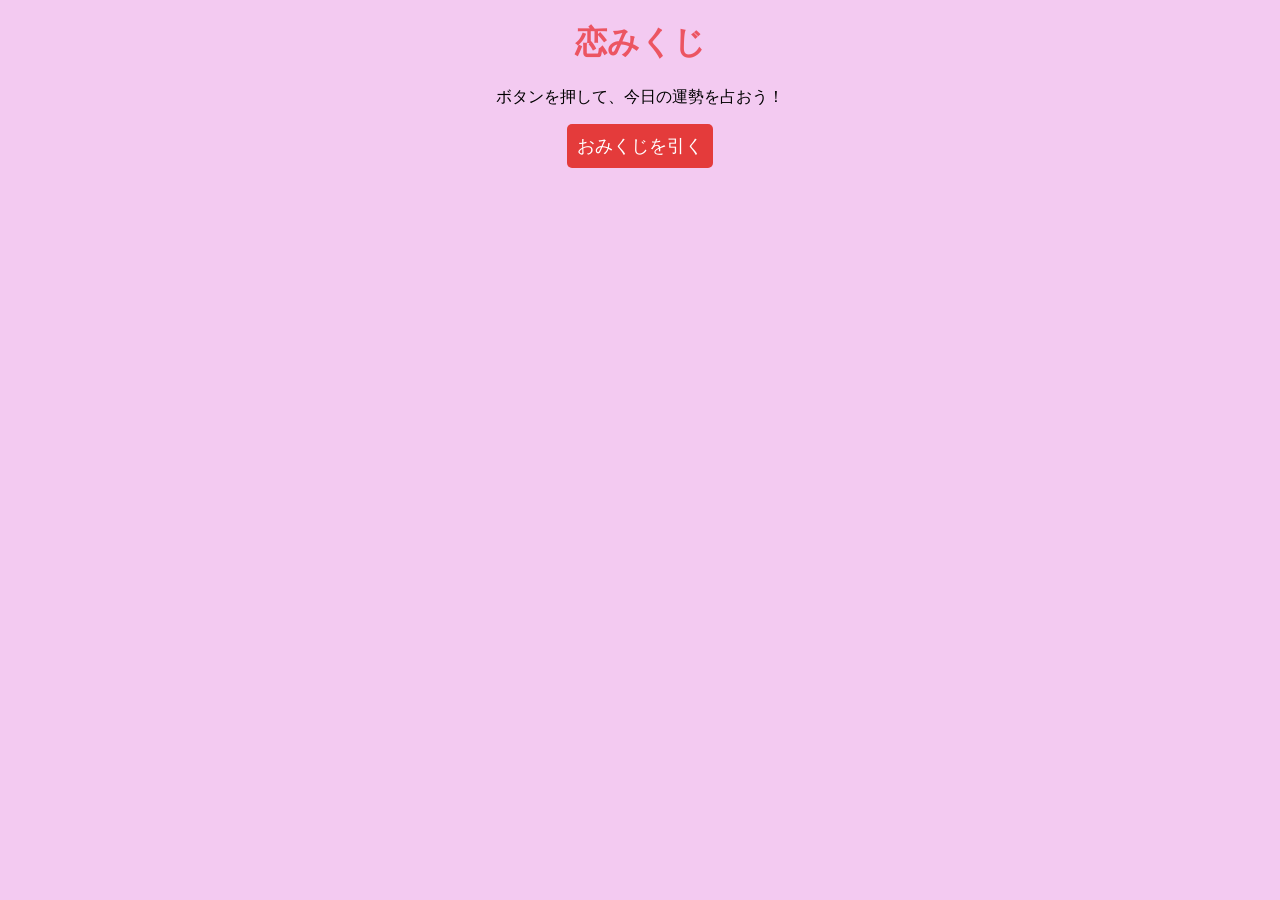
<file: index.htm>
<!DOCTYPE html>
<html lang="ja">
    <head>
        <meta charset="UTF-8">
        <title>恋みくじアプリ</title>
        <link rel="stylesheet" href="style.css">
    </head>
    <body>
      <p class="back-link">
        <a href="../index.htm"></a>
        </p>
        <h1>恋みくじ</h1>
        <p>ボタンを押して、今日の運勢を占おう！</p>
        <button id="omikujiButton">おみくじを引く</button>
        <div id="result" class="result">

        </div>
        <script src="script.js"></script>
    </body>
</html>
</file>
<file: style.css>
body {
    text-align: center;
    background-color: rgb(243, 202, 241);
    font-family: "Arial", sans-serif;
}

h1{
    color:rgb(236, 85, 98);
}

button{
    padding: 10px;
    font-size:18px;
    background-color: rgb(228, 59, 59);
    color:#ffffff;
    border: none;
    border-radius: 5px;
    cursor:pointer;
}

button:hover {
  background-color: #f59595;
}

.result {
  margin: top 20px;;
  font-size: 20px;
}
</file>
